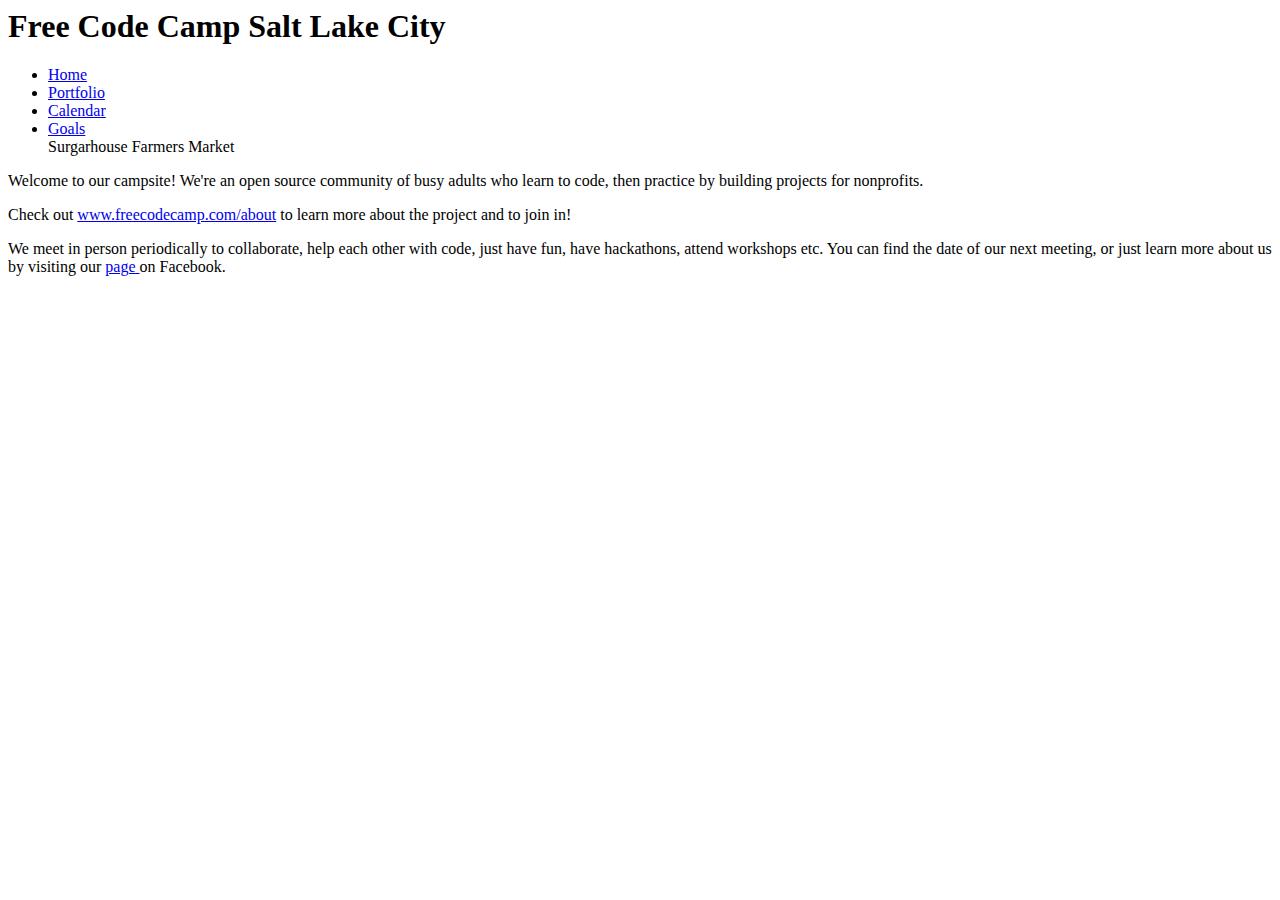
<file: index.html>
<html>
  <head>
    <script>
      
    </script>
  </head>
  <body>
    <h1>Free Code Camp Salt Lake City</h1>
    <nav><ul><li><a href="/index.html">Home</a></li><li><a href="#">Portfolio</a></li><li><a href="/calendar.html">Calendar</a></li><li><a href="#">Goals</a></li>Surgarhouse Farmers Market</li></ul></nav>
    <p>Welcome to our campsite!  We're an open source community of busy adults who learn to code, then practice by building projects for nonprofits. </p>
    <p>Check out <a href="www.freecodecamp.com/about">www.freecodecamp.com/about</a> to learn more about the project and to join in! </p>
    <p>We meet in person periodically to collaborate, help each other with code, just have fun, have hackathons, attend workshops etc. You can find the date of our next meeting, or just learn more about us by visiting our <a href = "https://www.facebook.com/groups/free.code.camp.salt.lake.city/">page </a>on Facebook. </p>
  </body>
</html>
</file>
